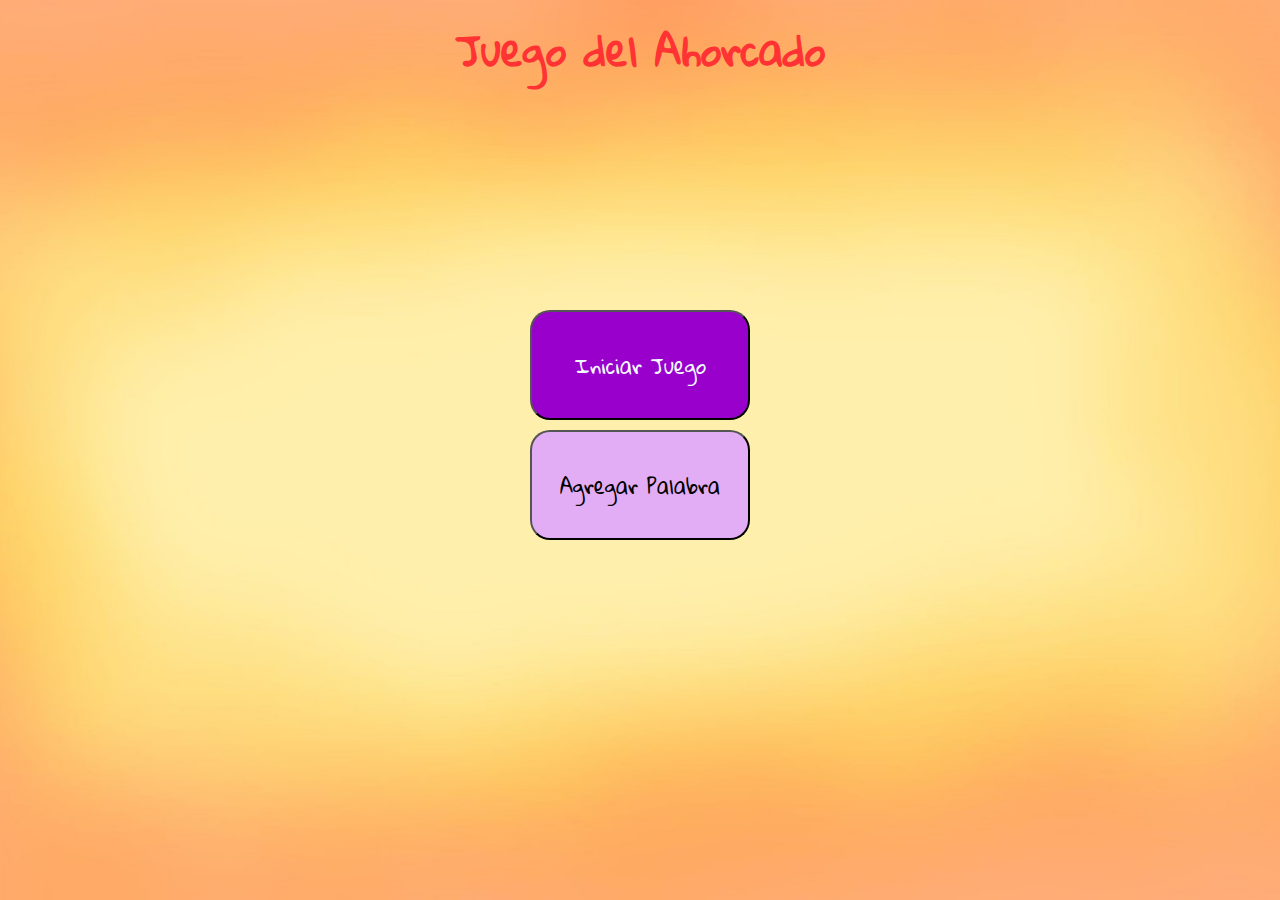
<file: index.html>
<!DOCTYPE html>
<html lang="en">
<head>
    <meta charset="UTF-8">
    <meta http-equiv="X-UA-Compatible" content="IE=edge">
    <meta name="viewport" content="width=device-width, initial-scale=1.0"> 
    <link rel="stylesheet" href="reset.css"> 
    <link rel="stylesheet" href="styles.css">  
    <link href="https://fonts.googleapis.com/css2?family=Gloria+Hallelujah&display=swap" rel="stylesheet">
    <title>Juego del Ahorcado V2.0</title>
</head>
<body>
    <header>
        <h1>Juego del Ahorcado</h1>
    </header>
    <main>
        <section id="menuInicio">
        <div class="botones_inicio">
        <input type="submit" id="btn-iniciar" class="btn-inicio" value= "Iniciar Juego" onclick="iniciarJuego()">
        <input type="submit" id="btn-nPalabra" class="btn-nPalabra" value= "Agregar Palabra" onclick = "menuPalabras()">
        </div>
        </section> 
        <section id="menuAgrPalabra" style="display: none;">
            <div class = "agregarPalabra"> 
                <p class = "parrafo-instrucciones">Agrega una o mas palabras y luego selecciona GUARDAR CAMBIOS </p> 
                <label for="Escribir Palabra Nueva" id="labelTexto">Escribe la palabra</label>
                <input type="text" id="area_nueva_palabra" class="areaNuevaPalabra" name="areaNP" maxlength="8" placeholder="Max. 8 caracteres" required> 
                <div class = "listaPalabras" id="lista-palabras">
                    <p class="titulo-lista">Lista de Palabras</p>
                    <ul id = "listaContainer">
                    </ul>
                </div>
                <div class = "btns-palabra" id="btns-palabra"> 
                <input type="submit" id="btn-añadirPalabra" class="btn-añadir-palabra" value="Añadir Palabra" onclick="añadirElemento()"> 
                <input type="button" id="btn-iniciarJuego" class="btn-inicio" value="Guardar Cambios" onclick="iniciarJuego()"> 
                </a>
                </div>
            </div>
        </section>
        <section id="menuJuego" style="display: none;">
        <div class="canvas">
            <canvas width= "400" height="400" id="area_de_dibujo"></canvas>
        </div>
        </div> 
        <div class="area-palabra" ><p id="areaPalabra"></p></div>  
        <div class="area-palabra-error" ><p id="areaPalabraError"></p></div>
        <div id="botones-juego">
            <input type="button" id="btn-nuevo-juego" value="Nuevo Juego" onclick="reiniciar()"> 
            <input type="button" id="btn-rendirse" value="Rendirse" onclick="rendicion()">
        </div> 
        <div id="msjGanador">
        
        </div> 
        <div id="msjPerdedor">
            
        </div>
        </section> 
       
    </main> 
    <footer>

    </footer>
    <script src="app.js"></script> 
    <script src="app2.js"></script>
    <script src="canvas.js"></script> 
    <audio preload="auto">
        <source src="sm64_coin.wav" type="audio/wav">
    </audio>
</body>
</html>
</file>
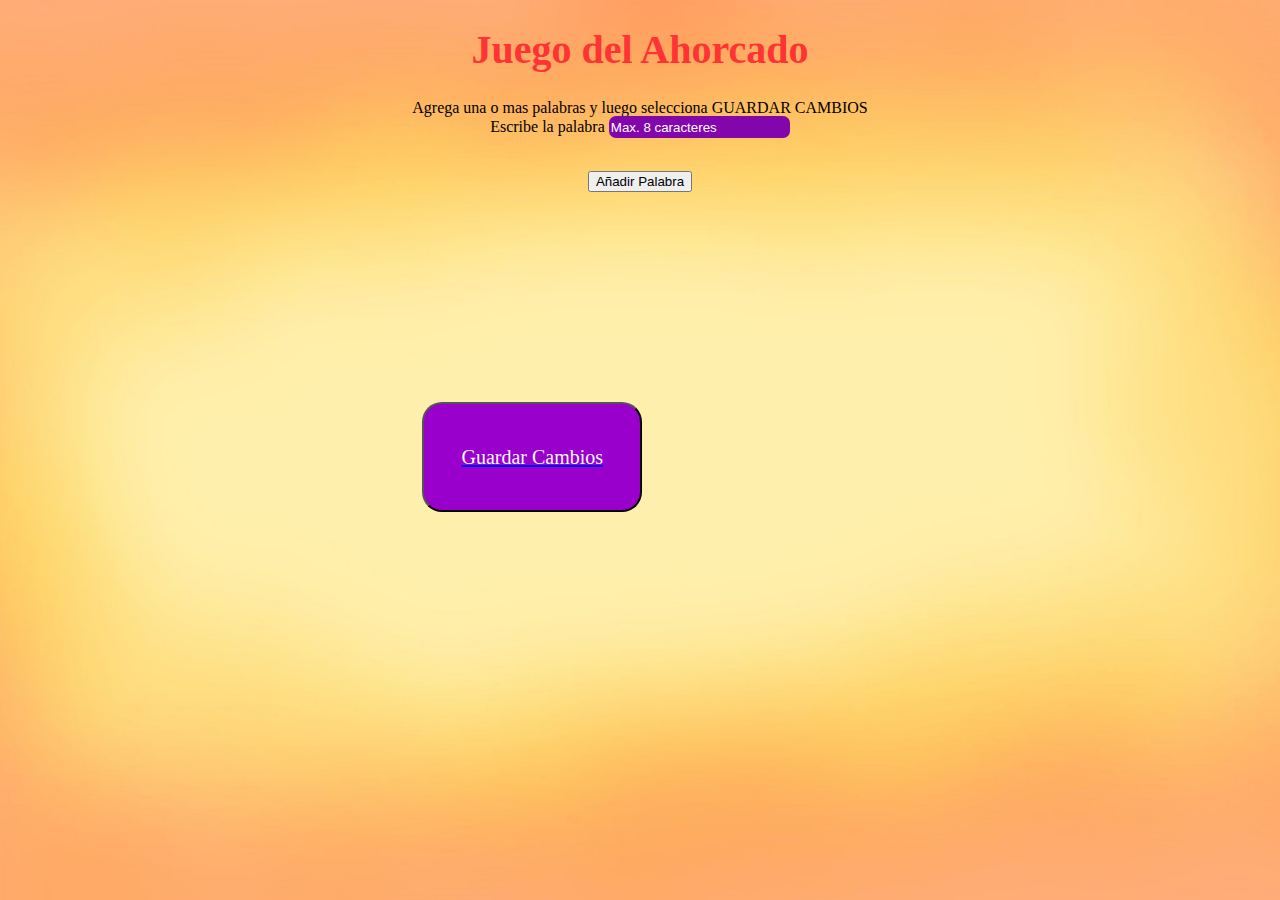
<file: index2.html>
<!DOCTYPE html>
<html lang="en">
<head>
    <meta charset="UTF-8">
    <meta http-equiv="X-UA-Compatible" content="IE=edge">
    <meta name="viewport" content="width=device-width, initial-scale=1.0"> 
    <link rel="stylesheet" href="styles.css"> 
    <link rel="stylesheet" href="reset.css"> 
    <title>Juego del Ahorcado V1</title>
</head>
<body> 
    <header>
        <h1>Juego del Ahorcado</h1>
    </header>
    <div class = "agregarPalabra"> 
        <p>Agrega una o mas palabras y luego selecciona GUARDAR CAMBIOS </p> 
        <label for="Escribir Palabra Nueva">Escribe la palabra</label>
        <input type="text" id="area_nueva_palabra" class="areaNuevaPalabra" name="areaNP" maxlength="8" placeholder="Max. 8 caracteres" pattern="[A-Z]"> 
        <div class = "listaPalabras" id="lista-palabras">
            <ul id = "listaContainer">
            </ul>
        </div>
        <div class = "btns-palabra" id="btns-palabra"> 
        <input type="submit" id="añadirPalabra" class="añadir-palabra" value="Añadir Palabra" onclick="añadirElemento()"> 
        <a href="index.html">
        <input type="button" id="btn-iniciar" class="btn-inicio" value="Guardar Cambios" onclick="iniciarJuego()"> 
        </a>
        </div>
    </div>




    <script src="app.js"></script>
    <script src="canvas.js"></script> 
    <script src="app2.js"></script>
</body>
</html>
</file>
<file: styles.css>
html {
    background: url(Fondo\ canvas\ def.jpg); 
    background-size: cover; 
    background-position: center center; 
    background-attachment: scroll;
    background-repeat: no-repeat;
   
} 

body {
    margin:0; 
    display: flex;
    min-height: 100vh; 
    flex-direction: column;
    text-align: center; 
    align-items: center; 
    font-family:'Gloria Hallelujah', cursive;
}

header h1 {
    font-family: 'Gloria Hallelujah', cursive;
    font-size: 40px; 
    color: #ff3333; 
    padding: 15px; 
    margin: 15px; 
    font-weight: bold; 
}

/* Menu Inicio */

.botones-inicio {
    display: flex;
}


#btn-iniciar, #btn-nPalabra {
    top: 200px;
    border-radius: 20px; 
    margin: 10px;
    width: 220px; 
    height: 110px;  
    position:relative; 
    flex-wrap: wrap; 
    display: block; 
    font-family: 'Gloria Hallelujah', cursive; 
    font-size: 20px;

} 

#btn-iniciar {
    background-color: #9900cc; 
    color:aliceblue;
} 

#btn-nPalabra {
    background-color: #e3adf5;
} 

#btn-iniciar:hover {
    background-color: #c004ff; 
    font-size: 25px; 
    font-weight: bold;
} 

#btn-nPalabra:hover {
    background-color: #edc1fc; 
    font-size: 25px;
    font-weight: bold;
}

/* Menu Juego */

canvas {
    border-radius: 15px;
}

.area-palabra {
    color: #ff6666; 
    font-weight: bold; 
    font-size: 35px; 
    margin-top:25px; 
    margin-bottom: 25px;
}  

.area-palabra-error {
    color: #911111; 
    font-weight: bold; 
    font-size: 35px; 
    margin-top:25px; 
    margin-bottom: 25px;
} 

#btn-nuevo-juego, #btn-rendirse{
    display: inline-block; 
    width: 150px; 
    height: 70px; 
    border-radius: 20px;  
    font-family: 'Gloria Hallelujah', cursive; 
    font-size: 15px;
}

#btn-nuevo-juego {
    background-color: #9900cc; 
    color:aliceblue;
} 

#btn-rendirse {
    background-color: #e3adf5;
}

#btn-nuevo-juego:hover {
    background-color: #c005ff; 
    color:aliceblue; 
    font-size: 20px; 
    font-weight: bold;
}  

#btn-rendirse:hover {
    background-color: #be0b29; 
    font-size: 20px; 
    font-weight: bold; 
    color:aliceblue;  
} 

#msjGanador {
    color: green; 
    font-weight: bold; 
    margin: 10px; 
    font-size: 20px; 
} 

#msjPerdedor {
    color: red; 
    font-weight: bold; 
    margin: 10px; 
    font-size: 20px; 
}

/* Menu Agregar Palabra */

.parrafo-instrucciones {
    margin-bottom: 30px;
    padding: 10px;
}

.areaNuevaPalabra {
    display: inline-block;
}

.titulo-lista {
    font-weight: bold; 
    font-size: 25px; 
    margin: 10px; 
    text-decoration: underline; 
    color:#dc86f8;
} 

#labelTexto {
    margin-top: 10px; 
    font-weight: bold;
} 

#area_nueva_palabra {
    border-radius: 7px; 
    border-style: none; 
    height: 20px; 
    background-color:#8206ac; 
    color:white;
} 

::placeholder {
    color:white;
}

.btns-palabra {
    display: block;
}  

#btn-añadirPalabra, #btn-iniciarJuego {
    width: 150px; 
    height: 70px; 
    border-radius: 20px;  
    font-family: 'Gloria Hallelujah', cursive; 
    font-size: 15px;
} 

#btn-añadirPalabra {
    background-color:#9900cc; 
    color: aliceblue;
} 

#btn-iniciarJuego {
    background-color: #e3adf5;
}


#listaContainer {
    font-family:'Gloria Hallelujah', cursive;  
    display: inline-block; 
    text-align: justify; 
    align-items: center;
    position: relative;
    margin: 5px; 
    padding: 10px; 
    font-weight: bold; 
    font-size: 20px; 
    color:#9708c7;
}
</file>
